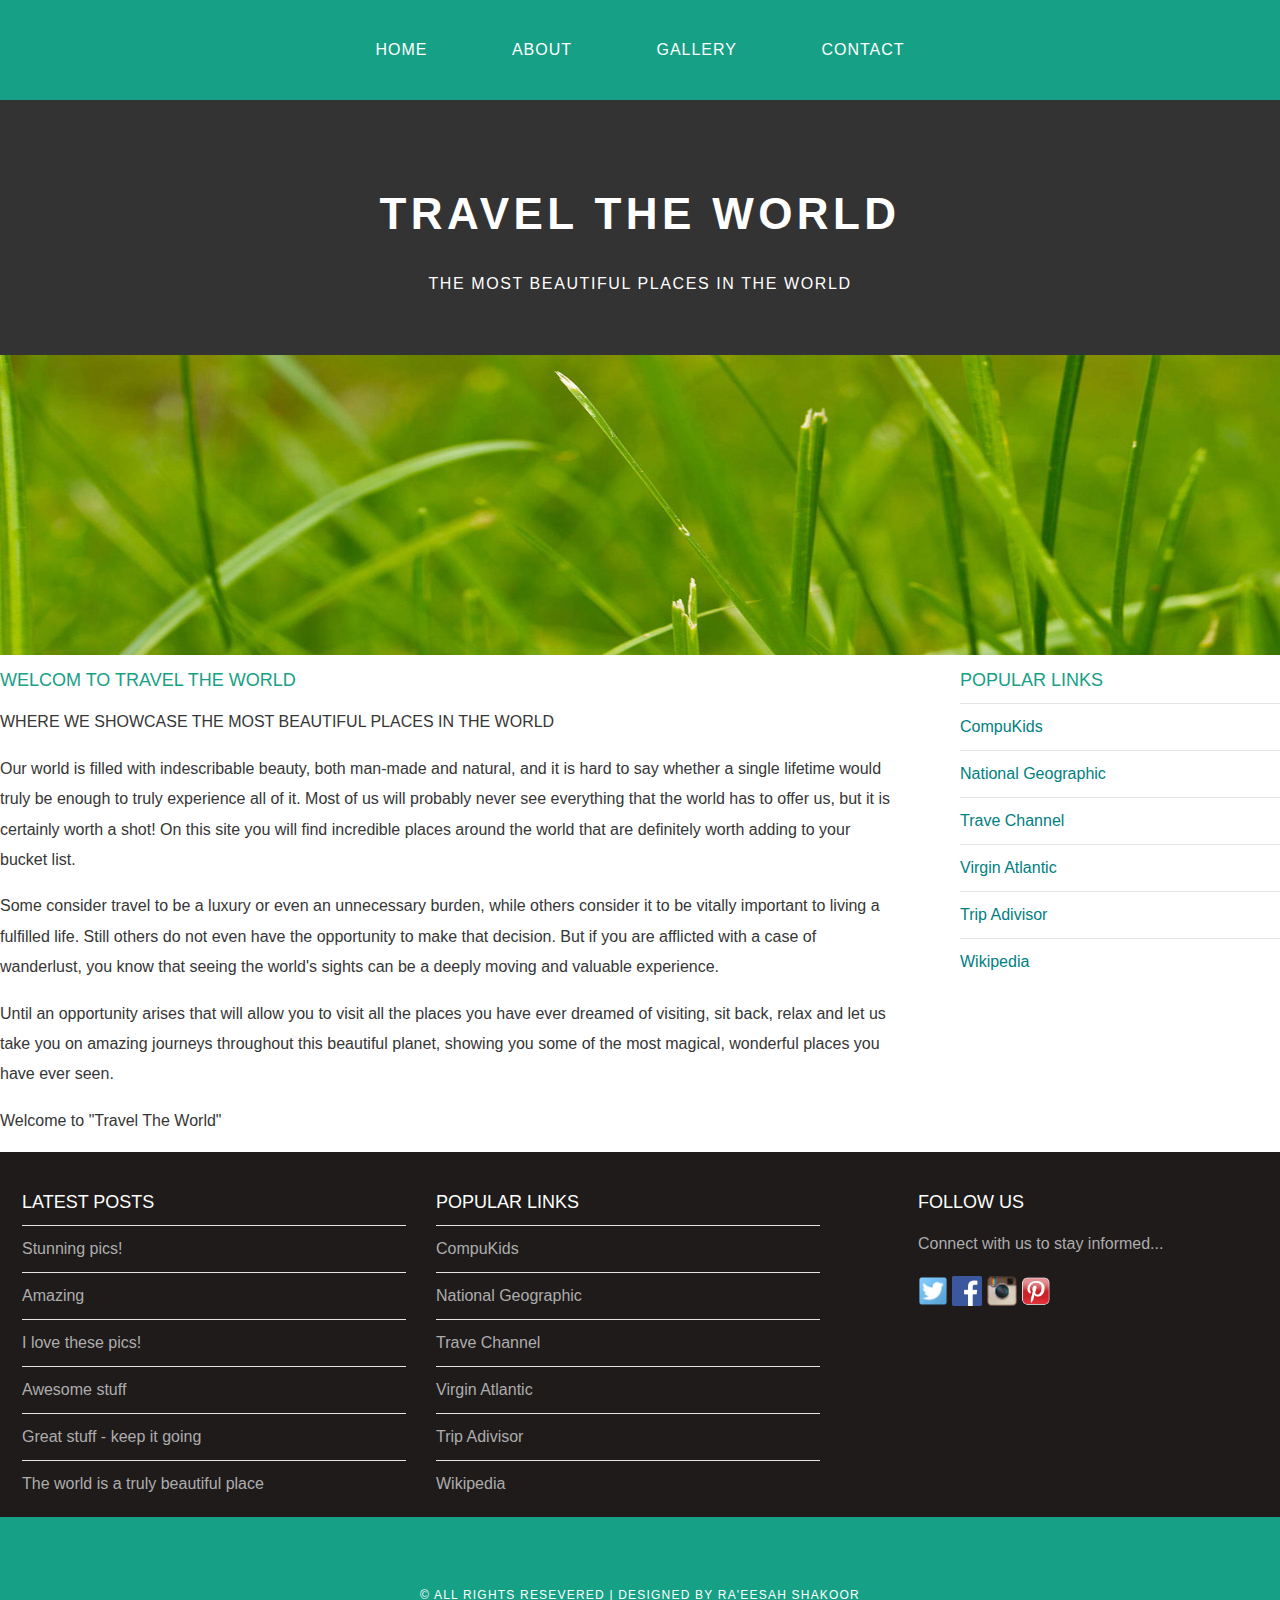
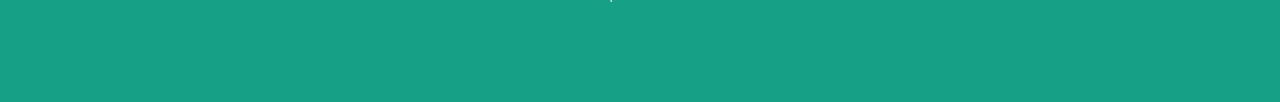
<file: index.html>
<!DOCTYPE html>
<html>
    <head>
        <title>Travel The World</title>
        <link rel="stylesheet" href="style.css">
    </head>

    <body>
        <div id="menu">
            <ul>
                <li><a href="index.html">Home</a></li>
                <li><a href="about.html">About</a></li>
                <li><a href="gallery.html">Gallery</a></li>
                <li><a href="contact.html">Contact</a></li>
            </ul>
        </div>

        <div id="header">
            <h1> TRAVEL THE WORLD</h1>
            <p>THE MOST BEAUTIFUL PLACES IN THE WORLD</p>
        </div>

        <div id="banner">
            <img src="images/pic01.jpg"/>
        </div>

        <div id="page">
            <div id="content">
                <h2>Welcom to Travel The World</h2>
                <p>WHERE WE SHOWCASE THE MOST BEAUTIFUL PLACES IN THE WORLD</p>
                <p>Our world is filled with indescribable beauty, both man-made and natural, and it is hard to say whether a single lifetime would truly be enough to truly experience all of it. Most of us will probably never see everything that the world has to offer us, but it is certainly worth a shot! On this site you will find incredible places around the world that are definitely worth adding to your bucket list.</p>
                <p>Some consider travel to be a luxury or even an unnecessary burden, while others consider it to be vitally important to living a fulfilled life. Still others do not even have the opportunity to make that decision. But if you are afflicted with a case of wanderlust, you know that seeing the world's sights can be a deeply moving and valuable experience.</p>
                <p>Until an opportunity arises that will allow you to visit all the places you have ever dreamed of visiting, sit back, relax and let us take you on amazing journeys throughout this beautiful planet, showing you some of the most magical, wonderful places you have ever seen.</p>
                <p>Welcome to "Travel The World"</p>
            </div>
            <div id="sidebar">
                <h2>Popular Links</h2>
                <ul class="styled">
                    <li><a href="http://www.compukids.me">CompuKids</a></li>
                    <li><a href="http://www.nationalgeographic.com/">National Geographic</a></li>
                    <li><a href="http://www.travelchannel.com/">Trave Channel</a></li>
                    <li><a href="http://www.virgin-atlantic.com/us/en.html">Virgin Atlantic</a></li>
                    <li><a href="http://www.tripadvisor.com">Trip Adivisor</a></li>
                    <li><a href="https://en.wikipedia.org/wiki/Main_Page">Wikipedia</a></li>
                    </ul>
            </div>

            <div id="footer">
                <div id="box1">
                    <h2>Latest Posts</h2>
                    <ul class="styled">
                        <li><a href="#">Stunning pics!</a></li>
                        <li><a href="#">Amazing</a></li>
                        <li><a href="#">I love these pics!</a></li>
                        <li><a href="#">Awesome stuff</a></li>
                        <li><a href="#">Great stuff - keep it going</a></li>
                        <li><a href="#">The world is a truly beautiful place</a></li>
                    </ul>
                </div>
                <div id="box2">
                    <h2>Popular Links</h2>
                    <ul class="styled">
                        <li><a href="http://www.compukids.me">CompuKids</a></li>
                        <li><a href="http://www.nationalgeographic.com/">National Geographic</a></li>
                        <li><a href="http://www.travelchannel.com/">Trave Channel</a></li>
                        <li><a href="http://www.virgin-atlantic.com/us/en.html">Virgin Atlantic</a></li>
                        <li><a href="http://www.tripadvisor.com">Trip Adivisor</a></li>
                        <li><a href="https://en.wikipedia.org/wiki/Main_Page">Wikipedia</a></li>
                    </ul>
                </div>
                <div id="box3">
                    <h2>Follow Us</h2>
                    <p>Connect with us to stay informed...</p>
                    <a href="#"><img src="images/twitter.png" height="30"/></a>
                    <a href="#"><img src="images/facebook.png" height="30"/></a>
                    <a href="#"><img src="images/instagram.png" height="30"/></a>
                    <a href="#"><img src="images/pinterest.png" height="30"/></a>
                </div>
            </div>
            <div id="copyright">
                <p>&copy; All Rights Resevered | Designed by Ra'eesah Shakoor</p>
            </div>
        </div>
    </body>
</html>
</file>
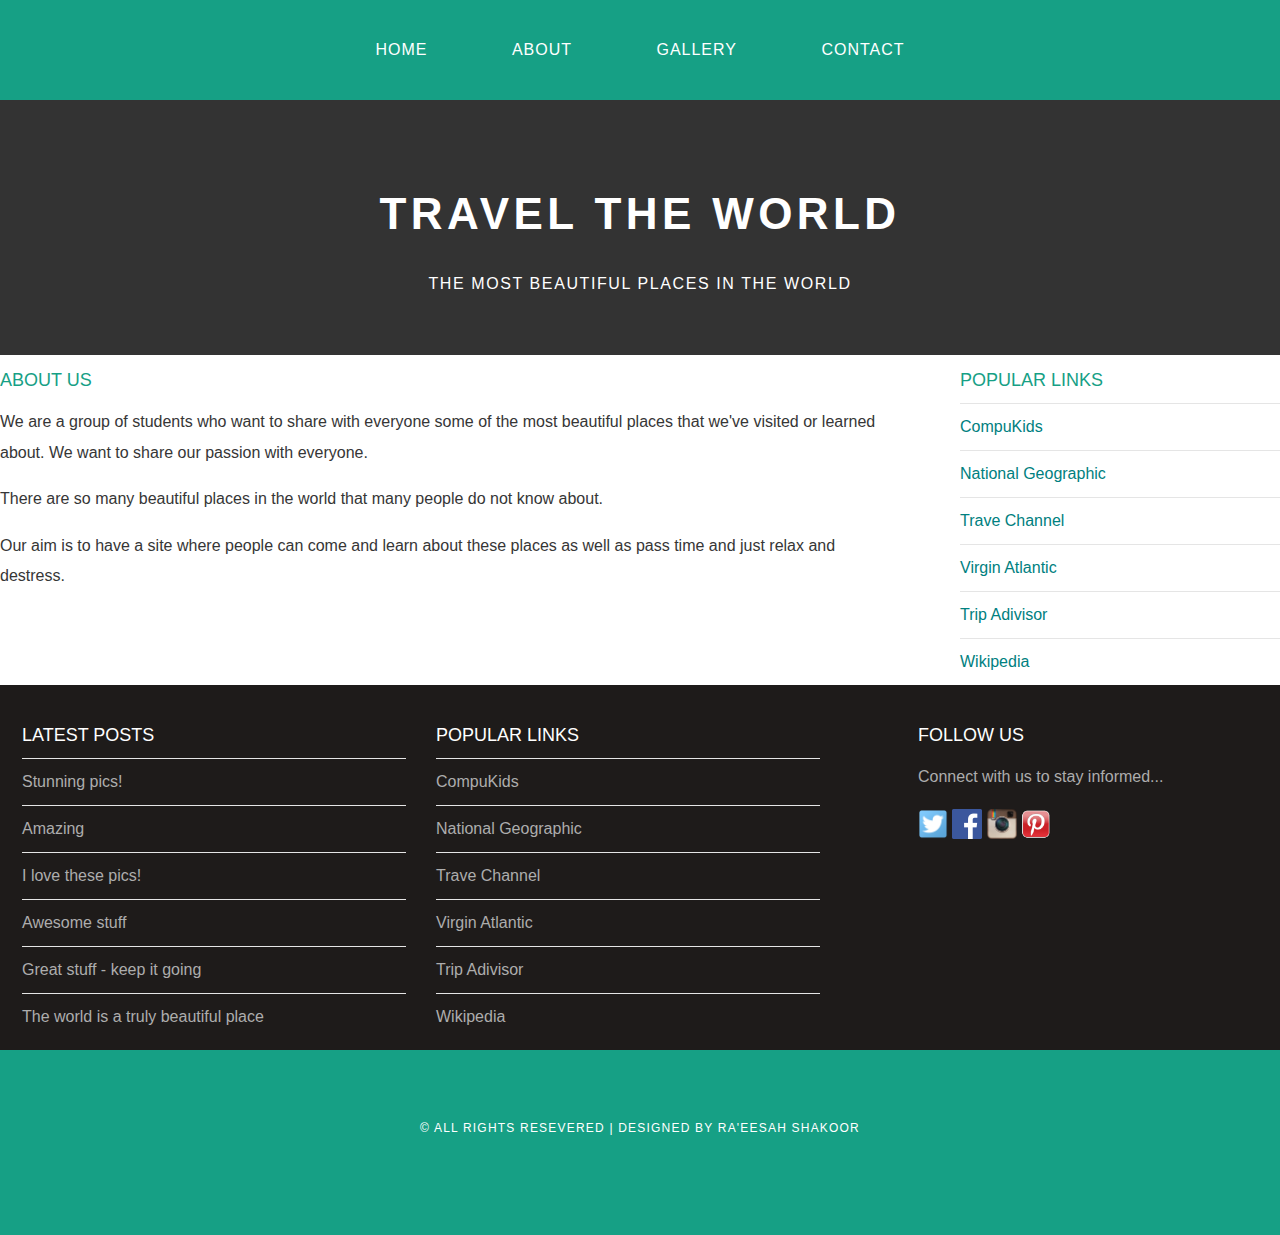
<file: about.html>
<!DOCTYPE html>
<html>
    <head>
        <title>Travel The World</title>
        <link rel="stylesheet" href="style.css">
    </head>

    <body>
        <div id="menu">
            <ul>
                <li><a href="index.html">Home</a></li>
                <li><a href="about.html">About</a></li>
                <li><a href="gallery.html">Gallery</a></li>
                <li><a href="contact.html">Contact</a></li>
            </ul>
        </div>

        <div id="header">
            <h1> TRAVEL THE WORLD</h1>
            <p>THE MOST BEAUTIFUL PLACES IN THE WORLD</p>
        </div>

        <div id="page">
            <div id="content">
                <h2>About Us</h2>
                <p>We are a group of students who want to share with everyone some of the most beautiful places that we've visited or learned about. We want to share our passion with everyone.</p>
                <p>There are so many beautiful places in the world that many people do not know about. </p>
                <p>Our aim is to have a site where people can come and learn about these places as well as pass time and just relax and destress. </p>
            </div>
            <div id="sidebar">
                <h2>Popular Links</h2>
                <ul class="styled">
                    <li><a href="http://www.compukids.me">CompuKids</a></li>
                    <li><a href="http://www.nationalgeographic.com/">National Geographic</a></li>
                    <li><a href="http://www.travelchannel.com/">Trave Channel</a></li>
                    <li><a href="http://www.virgin-atlantic.com/us/en.html">Virgin Atlantic</a></li>
                    <li><a href="http://www.tripadvisor.com">Trip Adivisor</a></li>
                    <li><a href="https://en.wikipedia.org/wiki/Main_Page">Wikipedia</a></li>
                    </ul>
            </div>

            <div id="footer">
                <div id="box1">
                    <h2>Latest Posts</h2>
                    <ul class="styled">
                        <li><a href="#">Stunning pics!</a></li>
                        <li><a href="#">Amazing</a></li>
                        <li><a href="#">I love these pics!</a></li>
                        <li><a href="#">Awesome stuff</a></li>
                        <li><a href="#">Great stuff - keep it going</a></li>
                        <li><a href="#">The world is a truly beautiful place</a></li>
                    </ul>
                </div>
                <div id="box2">
                    <h2>Popular Links</h2>
                    <ul class="styled">
                        <li><a href="http://www.compukids.me">CompuKids</a></li>
                        <li><a href="http://www.nationalgeographic.com/">National Geographic</a></li>
                        <li><a href="http://www.travelchannel.com/">Trave Channel</a></li>
                        <li><a href="http://www.virgin-atlantic.com/us/en.html">Virgin Atlantic</a></li>
                        <li><a href="http://www.tripadvisor.com">Trip Adivisor</a></li>
                        <li><a href="https://en.wikipedia.org/wiki/Main_Page">Wikipedia</a></li>
                    </ul>
                </div>
                <div id="box3">
                    <h2>Follow Us</h2>
                    <p>Connect with us to stay informed...</p>
                    <a href="#"><img src="images/twitter.png" height="30"/></a>
                    <a href="#"><img src="images/facebook.png" height="30"/></a>
                    <a href="#"><img src="images/instagram.png" height="30"/></a>
                    <a href="#"><img src="images/pinterest.png" height="30"/></a>
                </div>
            </div>
            <div id="copyright">
                <p>&copy; All Rights Resevered | Designed by Ra'eesah Shakoor</p>
            </div>
        </div>
    </body>
</html>
</file>
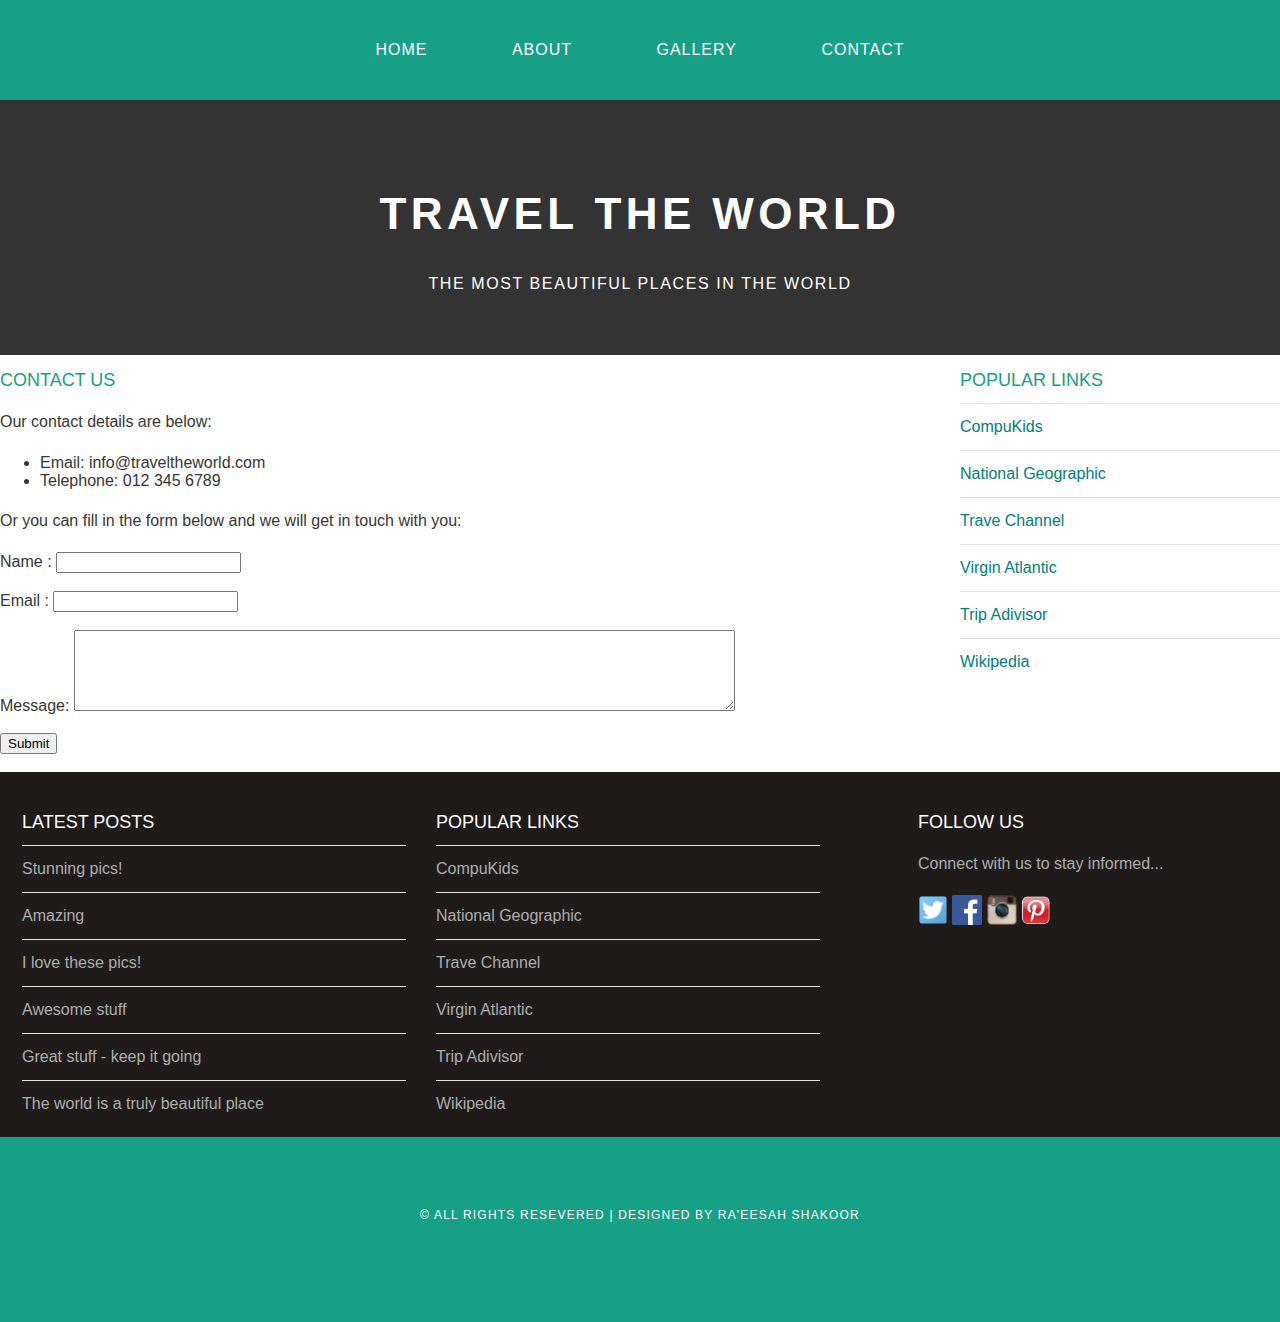
<file: contact.html>
<!DOCTYPE html>
<html>
    <head>
        <title>Travel The World</title>
        <link rel="stylesheet" href="style.css">
    </head>

    <body>
        <div id="menu">
            <ul>
                <li><a href="index.html">Home</a></li>
                <li><a href="about.html">About</a></li>
                <li><a href="gallery.html">Gallery</a></li>
                <li><a href="contact.html">Contact</a></li>
            </ul>
        </div>

        <div id="header">
            <h1> TRAVEL THE WORLD</h1>
            <p>THE MOST BEAUTIFUL PLACES IN THE WORLD</p>
        </div>

        <div id="page">
            <div id="content">
                <h2>Contact Us</h2>
                <p>Our contact details are below:</p>
                <ul class="style1">
                <li>Email: info@traveltheworld.com</li>
                <li>Telephone: 012 345 6789</li>
                </ul>

                <p>Or you can fill in the form below and we will get in touch with you:</p>
                <form>
                Name     : <input type="text" /><br/><br/>
                Email     : <input type="email" /><br/><br/>
                Message: <textarea cols="80" rows="5"></textarea><br/><br/>
                <input type="submit" value="Submit"/>
                <br/><br/>
                </form>
            </div>
            <div id="sidebar">
                <h2>Popular Links</h2>
                <ul class="styled">
                    <li><a href="http://www.compukids.me">CompuKids</a></li>
                    <li><a href="http://www.nationalgeographic.com/">National Geographic</a></li>
                    <li><a href="http://www.travelchannel.com/">Trave Channel</a></li>
                    <li><a href="http://www.virgin-atlantic.com/us/en.html">Virgin Atlantic</a></li>
                    <li><a href="http://www.tripadvisor.com">Trip Adivisor</a></li>
                    <li><a href="https://en.wikipedia.org/wiki/Main_Page">Wikipedia</a></li>
                    </ul>
            </div>

            <div id="footer">
                <div id="box1">
                    <h2>Latest Posts</h2>
                    <ul class="styled">
                        <li><a href="#">Stunning pics!</a></li>
                        <li><a href="#">Amazing</a></li>
                        <li><a href="#">I love these pics!</a></li>
                        <li><a href="#">Awesome stuff</a></li>
                        <li><a href="#">Great stuff - keep it going</a></li>
                        <li><a href="#">The world is a truly beautiful place</a></li>
                    </ul>
                </div>
                <div id="box2">
                    <h2>Popular Links</h2>
                    <ul class="styled">
                        <li><a href="http://www.compukids.me">CompuKids</a></li>
                        <li><a href="http://www.nationalgeographic.com/">National Geographic</a></li>
                        <li><a href="http://www.travelchannel.com/">Trave Channel</a></li>
                        <li><a href="http://www.virgin-atlantic.com/us/en.html">Virgin Atlantic</a></li>
                        <li><a href="http://www.tripadvisor.com">Trip Adivisor</a></li>
                        <li><a href="https://en.wikipedia.org/wiki/Main_Page">Wikipedia</a></li>
                    </ul>
                </div>
                <div id="box3">
                    <h2>Follow Us</h2>
                    <p>Connect with us to stay informed...</p>
                    <a href="#"><img src="images/twitter.png" height="30"/></a>
                    <a href="#"><img src="images/facebook.png" height="30"/></a>
                    <a href="#"><img src="images/instagram.png" height="30"/></a>
                    <a href="#"><img src="images/pinterest.png" height="30"/></a>
                </div>
            </div>
            <div id="copyright">
                <p>&copy; All Rights Resevered | Designed by Ra'eesah Shakoor</p>
            </div>
        </div>
    </body>
</html>
</file>
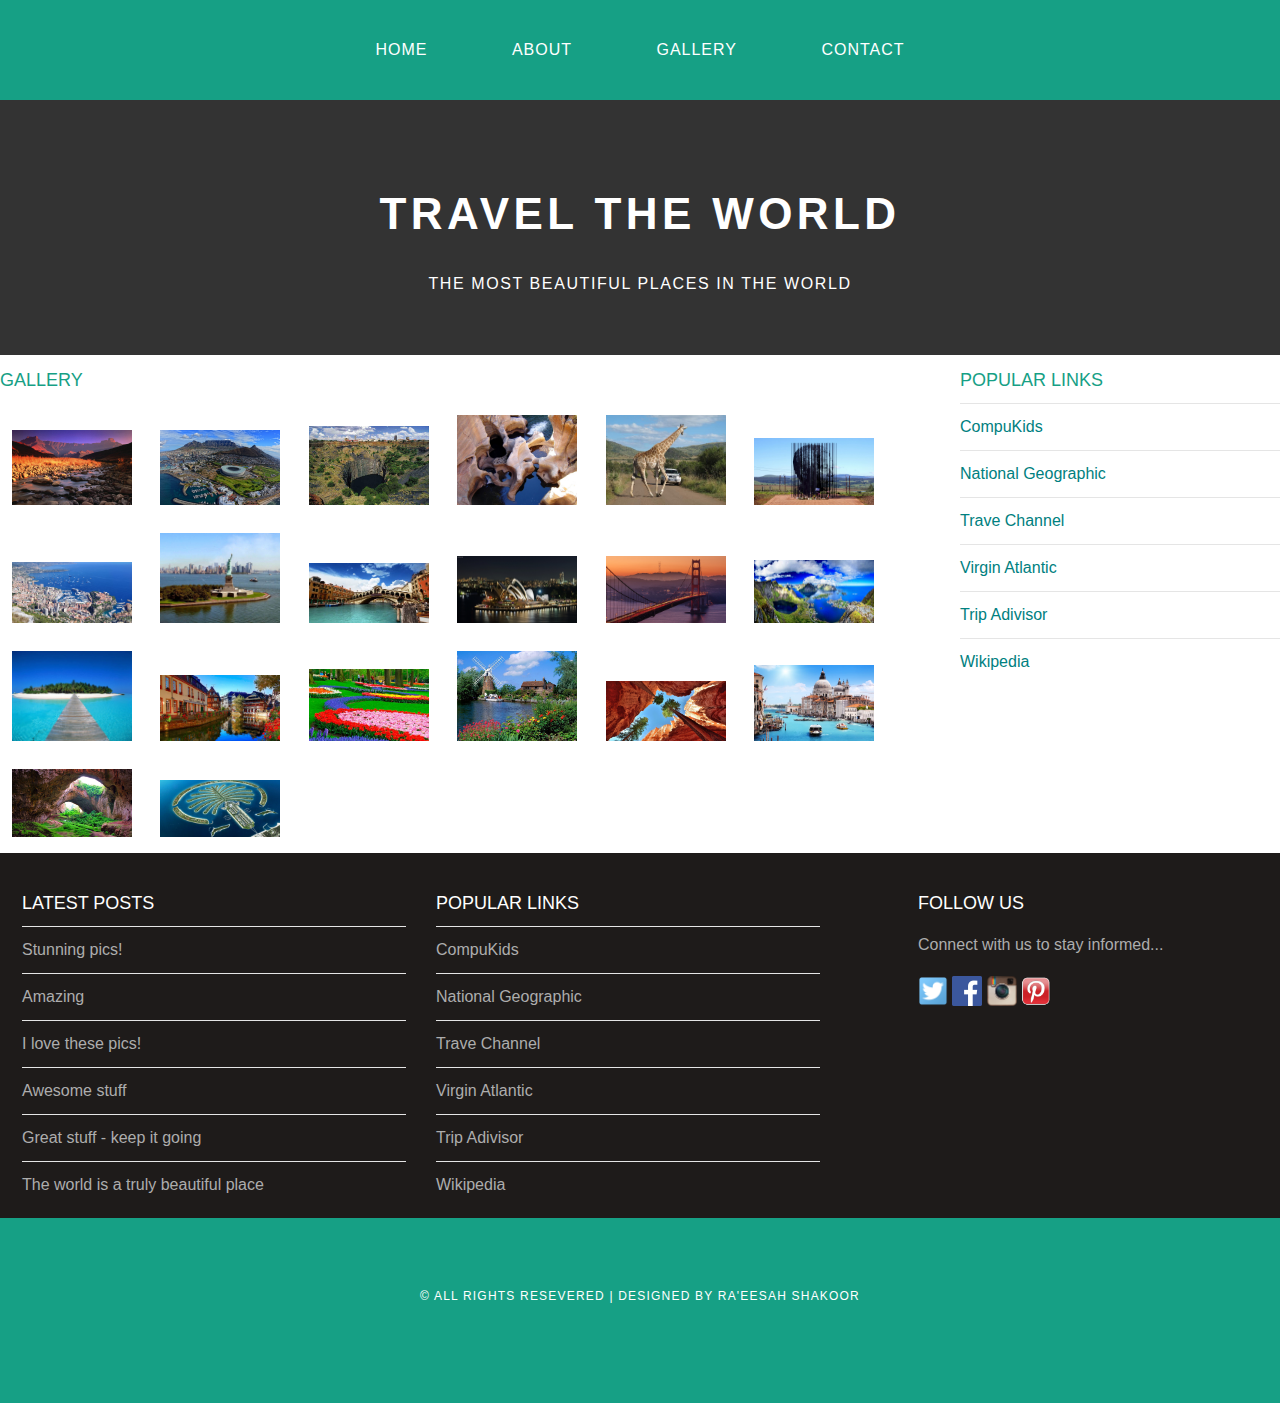
<file: gallery.html>
<!DOCTYPE html>
<html>
    <head>
        <title>Travel The World</title>
        <link rel="stylesheet" href="style.css">
    </head>

    <body>
        <div id="menu">
            <ul>
                <li><a href="index.html">Home</a></li>
                <li><a href="about.html">About</a></li>
                <li><a href="gallery.html">Gallery</a></li>
                <li><a href="contact.html">Contact</a></li>
            </ul>
        </div>

        <div id="header">
            <h1> TRAVEL THE WORLD</h1>
            <p>THE MOST BEAUTIFUL PLACES IN THE WORLD</p>
        </div>

        <div id="page">
            <div id="content">
                <h2>Gallery</h2>
                <div id="gallery">
                    <img src="images/pic1.jpg"/>
                    <img src="images/pic2.jpg"/>
                    <img src="images/pic3.jpg"/>
                    <img src="images/pic4.jpg"/>
                    <img src="images/pic5.jpg"/>
                    <img src="images/pic6.jpg"/>
                    <img src="images/pic7.jpg"/>
                    <img src="images/pic8.jpg"/>
                    <img src="images/pic9.jpg"/>
                    <img src="images/pic10.jpg"/>
                    <img src="images/pic11.jpg"/>
                    <img src="images/pic12.jpg"/>
                    <img src="images/pic13.jpg"/>
                    <img src="images/pic14.jpg"/>
                    <img src="images/pic15.jpg"/>
                    <img src="images/pic16.jpg"/>
                    <img src="images/pic17.jpg"/>
                    <img src="images/pic18.jpg"/>
                    <img src="images/pic19.jpg"/>
                    <img src="images/pic20.jpg"/>
                </div>
            </div>
            <div id="sidebar">
                <h2>Popular Links</h2>
                <ul class="styled">
                    <li><a href="http://www.compukids.me">CompuKids</a></li>
                    <li><a href="http://www.nationalgeographic.com/">National Geographic</a></li>
                    <li><a href="http://www.travelchannel.com/">Trave Channel</a></li>
                    <li><a href="http://www.virgin-atlantic.com/us/en.html">Virgin Atlantic</a></li>
                    <li><a href="http://www.tripadvisor.com">Trip Adivisor</a></li>
                    <li><a href="https://en.wikipedia.org/wiki/Main_Page">Wikipedia</a></li>
                    </ul>
            </div>

            <div id="footer">
                <div id="box1">
                    <h2>Latest Posts</h2>
                    <ul class="styled">
                        <li><a href="#">Stunning pics!</a></li>
                        <li><a href="#">Amazing</a></li>
                        <li><a href="#">I love these pics!</a></li>
                        <li><a href="#">Awesome stuff</a></li>
                        <li><a href="#">Great stuff - keep it going</a></li>
                        <li><a href="#">The world is a truly beautiful place</a></li>
                    </ul>
                </div>
                <div id="box2">
                    <h2>Popular Links</h2>
                    <ul class="styled">
                        <li><a href="http://www.compukids.me">CompuKids</a></li>
                        <li><a href="http://www.nationalgeographic.com/">National Geographic</a></li>
                        <li><a href="http://www.travelchannel.com/">Trave Channel</a></li>
                        <li><a href="http://www.virgin-atlantic.com/us/en.html">Virgin Atlantic</a></li>
                        <li><a href="http://www.tripadvisor.com">Trip Adivisor</a></li>
                        <li><a href="https://en.wikipedia.org/wiki/Main_Page">Wikipedia</a></li>
                    </ul>
                </div>
                <div id="box3">
                    <h2>Follow Us</h2>
                    <p>Connect with us to stay informed...</p>
                    <a href="#"><img src="images/twitter.png" height="30"/></a>
                    <a href="#"><img src="images/facebook.png" height="30"/></a>
                    <a href="#"><img src="images/instagram.png" height="30"/></a>
                    <a href="#"><img src="images/pinterest.png" height="30"/></a>
                </div>
            </div>
            <div id="copyright">
                <p>&copy; All Rights Resevered | Designed by Ra'eesah Shakoor</p>
            </div>
        </div>
    </body>
</html>
</file>
<file: style.css>
/*=============== UNIVERSAL STYLES ===============*/
body{
    margin: 0;
    padding: 0;
    background-color: white;
    font-family: 'Raleway', sans-serif;
    font-size: 16px;
    font-weight: 400;
    color: #363636;
}

p{
    line-height: 190%;
}

a{
    text-decoration: none;
    color: teal;
}

/*=============== MENU ===============*/

#menu{
    background-color: #16a085;
    height: 100px;
}

#menu ul{
    margin: 0;
    padding: 0;
    list-style-type: none;
    text-align: center;
}

#menu li{
    display: inline-block;
}

#menu a{
    letter-spacing: 1px;
    text-decoration: none;
    text-align: center;
    text-transform: uppercase;
    font-size: 16px;
    line-height: 100px;
    color: white;

    padding: 0 40px;
    border: none;
    display: block;
}

#menu a:hover{
    background-color: #1abc9c;
}

/*=============== HEADER ===============*/

#header{
    padding: 60px 0px 40px 0px;
    background-color: #333333;
    text-align: center;
}

#header h1{
    letter-spacing: 0.1em;
    font-size: 44px;
    color: white;
}

#header p{
    letter-spacing: 0.1em;
    color: white;
}

/*=============== BANNER ===============*/

#banner{
    height: 300px;
}

#banner img{
    width: 100%;
    height: 300px;
}

/*=============== PAGE AREA ===============*/

#page{
    min-height: 400px;
}

#page h2{
    margin-bottom: 12px;
    text-transform: uppercase;
    font-weight: 400;
    font-size: 18px;
    color: #16a085;
}

/*=============== CONTENT ===============*/

#content{
    float: left;
    width: 70%;
}

/*=============== SIDEBAR ===============*/

#sidebar{
    float: right;
    width: 25%;
}

/*=============== LISTS ===============*/

ul.styled{
    margin: 0;
    padding: 0;
    list-style-type: none;
}
ul.styled li{
    border-top: solid 1px #e5e5e5;
    padding: 14px 0px;
}

/*=============== FOOTER ===============*/

#footer{
    width: 100%;
    height: 340px;
    background-color: #1e1b1a;
    padding-top: 25px;
    padding-left: 22px;
    clear: both;
}

#footer h2{
    font-size: 18px;
    font-weight: 400;
    text-transform: uppercase;
    color: white;
}

#footer p{
    color: #adadad;
}

#footer a{
    color: #adadad;
}

#box1{
    float: left;
    width: 30%;
    padding-right: 30px;
}

#box2{
    float: left;
    width: 30%;
    padding-right: 30px;
}

#box3{
    float: right;
    width: 30%;
    padding-left: 30px;
}

/*=============== COPYRIGHT ===============*/

#copyright{
    width: 100%;
    height: 130px;
    text-align: center;
    background-color: #16a085;
    padding-top: 55px;
    clear: both;
}

#copyright p{
    font-size: 12px;
    letter-spacing: 0.1em;
    text-transform: uppercase;
    color: white;
}

/*=============== GALLERY ===============*/

#gallery img{
	width:120px;
	margin:12px;
	-moz-transition: -moz-transform 0.5s ease-in;
	-webkit-transition: -webkit-transform 0.5s ease-in;
	-o-transition: -o-transform 0.5s ease-in;
}

#gallery img:hover{
	-moz-transform: scale(3);
	-webkit-transform: scale(3);
	-o-transform: scale(3);
 }
</file>
